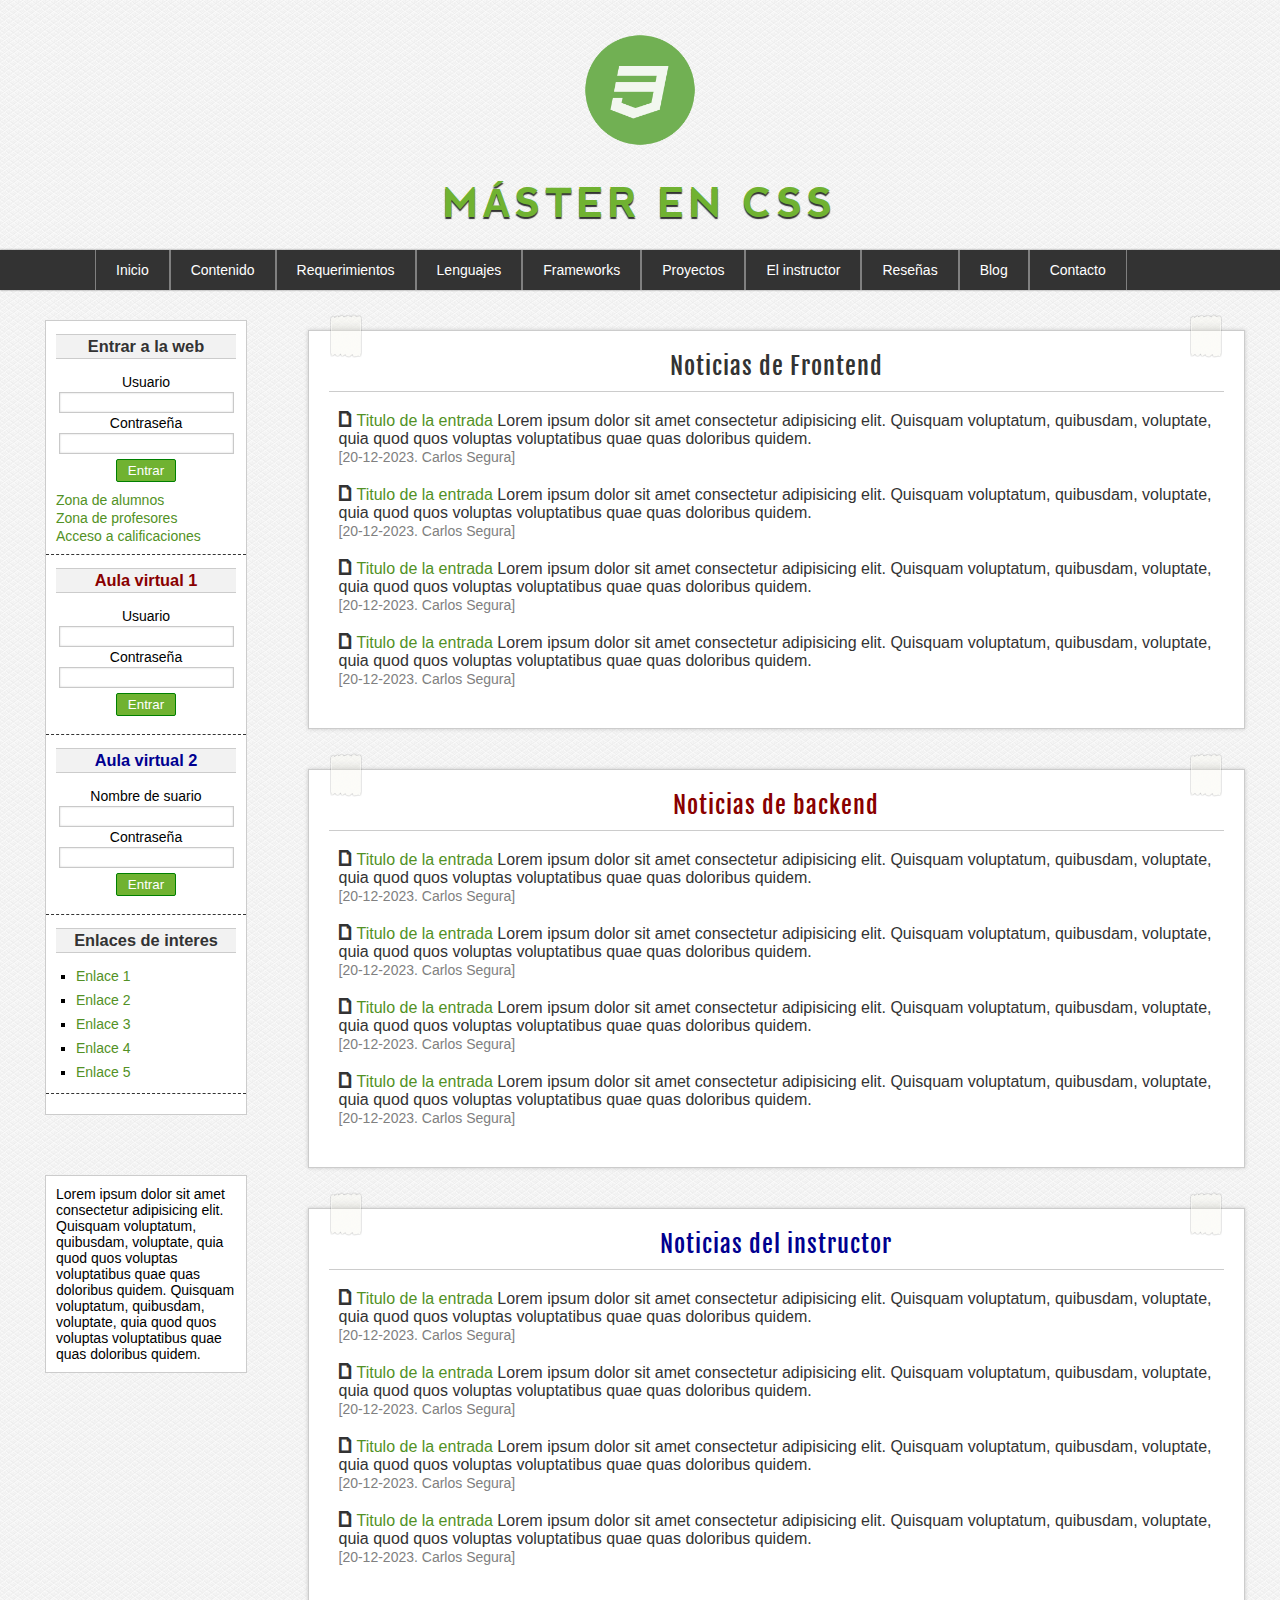
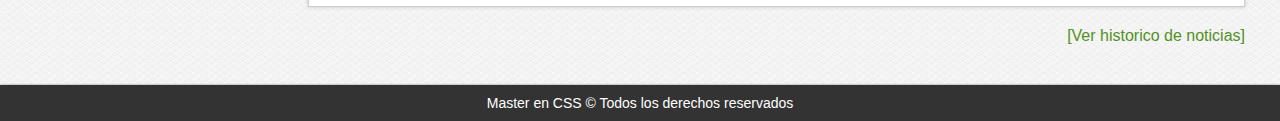
<file: maquetacion_1/index.html>
<!DOCTYPE html>
<html lang="es">
  <head>
    <meta charset="UTF-8" />
    <meta name="viewport" content="width=device-width, initial-scale=1.0" />
    <title>Master en CSS</title>
    <link rel="icon" type="image/png" href="img/logo.png" />
    <link rel="stylesheet" href="css/styles.css" />
  </head>
  <body>
    <!-- Header -->
    <header id="header">
      <div id="logotipo">
        <img src="img/logo.png" alt="logotipo" />
      </div>
      <h1>
        <a href="index.html">MÁSTER en CSS</a>
      </h1>
    </header>
    <!--Fin de la cabecera-->

    <!-- Menú de navegación -->
    <nav id="nav">
      <ul>
        <li><a href="index.html">Inicio</a></li>
        <li><a href="index.html">Contenido</a></li>
        <li><a href="index.html">Requerimientos</a></li>
        <li>
          <a href="index.html">Lenguajes</a>
          <ul>
            <li><a href="index.html">HTML</a></li>
            <li><a href="index.html">CSS</a></li>
            <li><a href="index.html">JavaScript</a></li>
          </ul>
        </li>
        <li>
          <a href="index.html">Frameworks</a>
          <ul>
            <li><a href="index.html">LESS</a></li>
            <li><a href="index.html">SASS</a></li>
            <li><a href="index.html">Bootstrap</a></li>
          </ul>
        </li>
        <li><a href="index.html">Proyectos</a></li>
        <li><a href="index.html">El instructor</a></li>
        <li><a href="index.html">Reseñas</a></li>
        <li><a href="index.html">Blog</a></li>
        <li><a href="index.html">Contacto</a></li>
      </ul>
    </nav>
    <!-- Fin del menú de navegación -->

    <!-- Contenido principal -->

    <div id="content">
      <!-- inicio barra lateral -->
      <aside id="aside">
        <div class="widget" id="login">
          <h3>Entrar a la web</h3>
          <form action="#" method="post">
            <label for="usuario">Usuario</label>
            <input type="text" name="usuario" id="email" />
            <label for="password">Contraseña</label>
            <input type="password" name="password" id="password" />
            <input type="submit" value="Entrar" />
            <a href="#">Zona de alumnos</a>
            <a href="#">Zona de profesores</a>
            <a href="#">Acceso a calificaciones</a>
          </form>
        </div>
        <div class="widget" id="login">
          <h3 class="red">Aula virtual 1</h3>
          <form action="#" method="post">
            <label for="usuario">Usuario</label>
            <input type="text" name="usuario" id="email" />
            <label for="password">Contraseña</label>
            <input type="password" name="password" id="password" />
            <input type="submit" value="Entrar" />
          </form>
        </div>
        <div class="widget" id="login">
          <h3 class="blue">Aula virtual 2</h3>
          <form action="#" method="post">
            <label for="usuario">Nombre de suario</label>
            <input type="text" name="usuario" id="email" />
            <label for="password">Contraseña</label>
            <input type="password" name="password" id="password" />
            <input type="submit" value="Entrar" />
          </form>
        </div>
        <div class="widget" id="login">
          <h3>Enlaces de interes</h3>
            <ul>
                <li><a href="#">Enlace 1</a></li>
                <li><a href="#">Enlace 2</a></li>
                <li><a href="#">Enlace 3</a></li>
                <li><a href="#">Enlace 4</a></li>
                <li><a href="#">Enlace 5</a></li>
      </aside>


      <!-- fin barra lateral -->

      <!-- inicio secciones -->
      <div id="sections">
        <section id="fontend">
            <span class="stickers">
                <img class="sticker1" src="img/scotch.png" alt="pegatina" />
                <img class="sticker2" src="img/scotch.png" alt="pegatina" />
            </span>
            <h2 class="titulo">Noticias de Frontend</h2>
            <article class="article">
                <span class="icon">a</span>
                <p>
                    <a href="#">Titulo de la entrada</a>
                    Lorem ipsum dolor sit amet consectetur adipisicing elit. Quisquam voluptatum, quibusdam, voluptate, quia quod quos voluptas voluptatibus quae quas doloribus quidem.
                </p>
                <span class="date">[20-12-2023. Carlos Segura]</span>
            </article>
            <article class="article">
                <span class="icon">a</span>
                <p>
                    <a href="#">Titulo de la entrada</a>
                    Lorem ipsum dolor sit amet consectetur adipisicing elit. Quisquam voluptatum, quibusdam, voluptate, quia quod quos voluptas voluptatibus quae quas doloribus quidem.
                </p>
                <span class="date">[20-12-2023. Carlos Segura]</span>
            </article>
            <article class="article">
                <span class="icon">a</span>
                <p>
                    <a href="#">Titulo de la entrada</a>
                    Lorem ipsum dolor sit amet consectetur adipisicing elit. Quisquam voluptatum, quibusdam, voluptate, quia quod quos voluptas voluptatibus quae quas doloribus quidem.
                </p>
                <span class="date">[20-12-2023. Carlos Segura]</span>
            </article>
            <article class="article">
                <span class="icon">a</span>
                <p>
                    <a href="#">Titulo de la entrada</a>
                    Lorem ipsum dolor sit amet consectetur adipisicing elit. Quisquam voluptatum, quibusdam, voluptate, quia quod quos voluptas voluptatibus quae quas doloribus quidem.
                </p>
                <span class="date">[20-12-2023. Carlos Segura]</span>
            </article>
        </section>

        <section id="backend">
            <span class="stickers">
                <img class="sticker1" src="img/scotch.png" alt="pegatina" />
                <img class="sticker2" src="img/scotch.png" alt="pegatina" />
            </span>
            <h2 class="titulo red">Noticias de backend</h2>
            <article class="article">
                <span class="icon">a</span>
                <p>
                    <a href="#">Titulo de la entrada</a>
                    Lorem ipsum dolor sit amet consectetur adipisicing elit. Quisquam voluptatum, quibusdam, voluptate, quia quod quos voluptas voluptatibus quae quas doloribus quidem.
                </p>
                <span class="date">[20-12-2023. Carlos Segura]</span>
            </article>
            <article class="article">
                <span class="icon">a</span>
                <p>
                    <a href="#">Titulo de la entrada</a>
                    Lorem ipsum dolor sit amet consectetur adipisicing elit. Quisquam voluptatum, quibusdam, voluptate, quia quod quos voluptas voluptatibus quae quas doloribus quidem.
                </p>
                <span class="date">[20-12-2023. Carlos Segura]</span>
            </article>
            <article class="article">
                <span class="icon">a</span>
                <p>
                    <a href="#">Titulo de la entrada</a>
                    Lorem ipsum dolor sit amet consectetur adipisicing elit. Quisquam voluptatum, quibusdam, voluptate, quia quod quos voluptas voluptatibus quae quas doloribus quidem.
                </p>
                <span class="date">[20-12-2023. Carlos Segura]</span>
            </article>
            <article class="article">
                <span class="icon">a</span>
                <p>
                    <a href="#">Titulo de la entrada</a>
                    Lorem ipsum dolor sit amet consectetur adipisicing elit. Quisquam voluptatum, quibusdam, voluptate, quia quod quos voluptas voluptatibus quae quas doloribus quidem.
                </p>
                <span class="date">[20-12-2023. Carlos Segura]</span>
            </article>
        </section>

        <section id="instructor">
            <span class="stickers">
                <img class="sticker1" src="img/scotch.png" alt="pegatina" />
                <img class="sticker2" src="img/scotch.png" alt="pegatina" />
            </span> 
            <h2 class="titulo blue">Noticias del instructor</h2>
            <article class="article">
                <span class="icon">a</span>
                <p>
                    <a href="#">Titulo de la entrada</a>
                    Lorem ipsum dolor sit amet consectetur adipisicing elit. Quisquam voluptatum, quibusdam, voluptate, quia quod quos voluptas voluptatibus quae quas doloribus quidem.
                </p>
                <span class="date">[20-12-2023. Carlos Segura]</span>
            </article>
            <article class="article">
                <span class="icon">a</span>
                <p>
                    <a href="#">Titulo de la entrada</a>
                    Lorem ipsum dolor sit amet consectetur adipisicing elit. Quisquam voluptatum, quibusdam, voluptate, quia quod quos voluptas voluptatibus quae quas doloribus quidem.
                </p>
                <span class="date">[20-12-2023. Carlos Segura]</span>
            </article>
            <article class="article">
                <span class="icon">a</span>
                <p>
                    <a href="#">Titulo de la entrada</a>
                    Lorem ipsum dolor sit amet consectetur adipisicing elit. Quisquam voluptatum, quibusdam, voluptate, quia quod quos voluptas voluptatibus quae quas doloribus quidem.
                </p>
                <span class="date">[20-12-2023. Carlos Segura]</span>
            </article>
            <article class="article">
                <span class="icon">a</span>
                <p>
                    <a href="#">Titulo de la entrada</a>
                    Lorem ipsum dolor sit amet consectetur adipisicing elit. Quisquam voluptatum, quibusdam, voluptate, quia quod quos voluptas voluptatibus quae quas doloribus quidem.
                </p>
                <span class="date">[20-12-2023. Carlos Segura]</span>
            </article>
        </section>

      </div>

      <aside id="frase">

          
        Lorem ipsum dolor sit amet consectetur adipisicing elit. Quisquam
        voluptatum, quibusdam, voluptate, quia quod quos voluptas
        voluptatibus quae quas doloribus quidem. Quisquam voluptatum,
        quibusdam, voluptate, quia quod quos voluptas voluptatibus quae
        quas doloribus quidem.
      

  </aside> 
  <div class="clearfix"></div>
  <div class="history">
    <a href="#">[Ver historico de noticias]</a>
  </div>
      <!-- fin secciones -->
    </div>

    <!-- fin Contenido principal -->

    <!-- Footer -->
    <div class="clearfix"></div>
    <footer>
        <p>Master en CSS &copy; Todos los derechos reservados</p>
    </footer>

    <!-- fin Footer -->



  </body>
</html>
</file>
<file: maquetacion_1/css/styles.css>
/*FUENTES*/
@font-face{
    font-family: 'nevis';
    src: url('fonts/nevis.eot');
    src: url('fonts/nevis.eot?#iefix') format('embedded-opentype'), /*IE*/
         url('fonts/nevis.woff') format('woff'), /*Firefox*/
         url('fonts/nevis.ttf') format('truetype'), /*Chrome, Safari, Opera*/
         url('fonts/nevis.svg#nevis') format('svg'); /*iOS*/
    font-weight: normal;
    font-style: normal;
}


@font-face{
    font-family: 'fajala';
    src: url('fonts/FjallaOne-Regular.ttf') format('truetype');
    font-weight: normal;
    font-style: normal;
}


@font-face{
    font-family: 'icons';
    src: url('fonts/websymbols-regular-webfont.svg#WebSymbolsRegular') format('svg'),
         url('fonts/websymbols-regular-webfont.eot'),
    src: url('fonts/websymbols-regular-webfont.eot?#iefix') format('embedded-opentype'), /*IE*/
         url('fonts/websymbols-regular-webfont.woff') format('woff'), /*Firefox*/
         url('fonts/websymbols-regular-webfont.ttf') format('truetype'), /*Chrome, Safari, Opera*/
    font-weight: normal,
    font-style: normal
}


/*ESTILOS GENERALES*/
*{   
    padding: 0px;
    margin: 0px;
}

body{
    background-image: url("../img/paven.png");
}


a{
    text-decoration: none;
    color:#529125;
}

a:hover{
    text-decoration: none;
    color:#285616;
}


a:visited{
    text-decoration: none;
    color:#529125;
}

.red{
    color:rgb(137, 0, 0) !important;
}

.blue{
    color:rgb(0, 0, 144) !important;
}

.icon{
    font-family: 'icons';
    margin-right: 5px;
    float: left;
    margin-top: -2px;

}

.clearfix{
    float: none;
    clear:both;
}

/*FORMULARIOS*/

input[type="text"], 
input[type="password"], 
input[type="email"], 
select{ 
    border: 1px solid #c9c9c9;
    padding: 1px;
    padding-top: 2px;
    padding-bottom: 2px;
    box-shadow: 0px 0px 2px #ccc inset;
    color:gray;
    transition: all 300ms;
}


input[type="text"]:focus, 
input[type="password"]:focus, 
input[type="email"]:focus, 
select:focus{ 
    border: 1px solid #70b231;
    color:black ;
}

input[type="button"],
input[type="submit"],
input[type="reset"],
button{
    display:block;
    border-radius: 2px;
    width: 60px;
    padding: 3px;
    background-color:#70b231;
    border:1px solid green;
    cursor:pointer;
    color:white
}

input[type="button"]:hover,
input[type="submit"]:hover,
input[type="reset"]:hover,
button:hover{
    box-shadow: 0px 0px 2px gray;
}

input[type="button"]:active,
input[type="submit"]:active,
input[type="reset"]:active,
button:active{
    box-shadow: 0px 0px 3px gray inset;
    text-shadow: 0px 0px 1px #ccc;
}

/*ESTILOS DE LA CABECERA*/

#header{
    min-width: width 1024px;
    width: 100%;
    height: 250px;
    margin:0px auto; /*centrar*/
}

#header a{
    text-decoration: none;
}

#header #logotipo{
    width: 770px;
    margin:0px auto;
    padding-top: 20px;

}

#header #logotipo img{
    display: block;
    text-align: center;
    margin: 0px auto;
    width: 140px;
}

#header h1{
    text-align: center;
    font-size: 40px;
    color: #70b231;
    padding-top: 10px;
    font-family: "nevis", sans-serif;
    text-shadow: 0px 2px 1px #333;
    text-transform: uppercase;
    letter-spacing: 4px;
    margin-top: 10px;
    transition: all 300ms;
}

#header h1:hover{
    text-shadow: 0px 2px 1px #333, 0px 0px 4px #70b231;
}

#header h1 a{
    color: #70b231;
}


/*barra de navegacion*/
#nav{
    width: 100%;
    background-color: #333;
    color: white;
    height: 40px;
    font-family: sans-serif, Helvetica, sans-Arial;
    font-size: 14px;
    box-shadow: 0px 0px 2px grey;
}    

#nav ul{
    list-style: none;
    text-decoration: none;
    margin: 0px auto;
    width: 1090px;
}

#nav > ul > li{  /*> para que solo afecte a los li que son hijos directos de ul*/
    float: left;
    line-height: 40px; /*centrar verticalmente*/
    text-align: center;
    border-right: 1px solid grey;
    transition: all 300ms;
}

#nav > ul > li a{ 
    color:white;
    text-decoration: none;
    display: block; /*para que se vea el padding*/
    padding: 0px 20px;
}

#nav > ul > li:hover{
    background-color: #70b231;
    text-decoration: none;
    display: block;
    box-shadow: 0px 0px 4px green inset; /*sombra hacia dentro*/
    transition: all 300ms;
}


#nav > ul > li > a:first-child{ 
    border-left: 1px solid grey;
}




/*menu desplegable*/

#nav > ul > li > ul { /*para que no se vea el menu desplegable*/
    display: none;
    position: absolute; /*para que no se mueva*/
    width: 160px;
    box-shadow: 0px 2px 2px grey;
    z-index: 1; /*para que no se superponga*/
}

#nav > ul > li:hover > ul { /*para que se vea el menu desplegable*/
    display: block;
}

#nav > ul > li:hover > ul > li { /*para que se vea el menu desplegable*/
    background-color: #f2f1f0;
    border-bottom: 1px solid #d6d6d6;
    padding: 8px;
    line-height: 25px;
    font-size: 13px;
    text-align: left;
    transition: all 300ms;
}

#nav > ul > li:hover > ul > li a {
    color: #666;
}

#nav > ul > li:hover > ul > li:hover {  
    background: #70b231;
    box-shadow: 0px 0px 2px green inset;
    color: white;
    transition: all 300ms;
    cursor: pointer;
}


/*ESTILOS DEL CONTENIDO*/

#content{
    width: 1250px;
    min-height: 1100px;
    margin: 0px auto;
}

/*barra lateral*/

#aside, #frase{
    
    width: 200px;
    float: left;
    margin: 30px;
    border: 1px solid #ccc;
    background-color: white;
    box-shadow: 0px 2px 2px ccc;
    font-family: sans-serif, Arial, Helvetica, sans-serif;
}

#frase{
    /*clear:both;*/
    width: 180px;
    padding:10px;
    font-size: 14px;
    font-family: sans-serif, Arial, Helvetica, sans-serif;
}

#aside .widget{
    display: block;
    width:180px;
    padding: 8px;
    padding-left: 10px;
    padding-right: 10px;
    margin: 5px auto;
    border-bottom: 1px dashed #333;
    font-size: 14px;
}

#aside .widget:last-child{
    margin-bottom: 20px;
}

#aside h3{
    display: block;
    color: #333;
    width: 100%;
    text-align: center ;
    padding: 2px 0px;
    margin-bottom: 15px;
    background: #f2f2f2;
    border: 1px solid #ccc;
    border-left: none;
    border-right: none  ;

    
}


#aside li{
    margin-top:8px;
    margin-bottom:5px;
    margin-left:20px;
    list-style-type: square
}

/* FORMULARIOS BARRA LATERAL*/

#aside div label,
#aside div input[type="text"],
#aside div input[type="email"],
#aside div input[type="password"],
#aside div a{
    display: block;
    width: 95%;
    margin-top: 2px;
    margin-bottom: 2px;
}


#aside div input[type="button"],
#aside div input[type="submit"],
#aside div button{
    margin-top: 5px;
    margin-bottom: 10px;
}

#aside input,
#aside label{
    margin:0px auto; /*centrar*/
    text-align: center; /*centrar*/
}


/*SECCIONES*/

#sections{
    float: right;
    width: 75%;
    font-family: sans-serif, Arial, Helvetica, sans-serif;
    margin-right: 20px;
}

#sections h1{
    font: size 25px;
    margin-bottom: 5px;

}

#sections .titulo{
    font-family: 'fajala';
    font-size: 24px;
    font-weight: normal;
    letter-spacing: 1px;
    text-align: center;
    margin-top: -20px;
    padding-top: 20px;
    padding-bottom: 10px;
    border-bottom: 1px solid #ccc;
}

#sections section{
    margin-top:40px;
    background-color: white;
    padding: 20px;
    border: 1px solid #ccc;
    box-shadow: 0px 0px 4px #c9c9c9;
    color:#333;
    font-size: 16px;
    overflow: hidden;
}

#sections .article{
    margin:10px;
    margin-top:20px;
    margin-bottom: 20px;
    ;
}

#sections .date{
    color: gray;
    font-size: 14px;

}

#sections .sticker1,
#sections .sticker2{
    position:absolute;
    margin-top: -38px;
    z-index: 0;
}

#sections .sticker2{
    margin-left: 860px;
}


.history{
    float:right;
    margin-top: 20px;
    font-family: sans-serif, Arial, Helvetica, sans-serif;
    margin-right: 20px;
}


/*ESTILOS DEL FOOTER*/

footer{
    width: 100%;
    margin: 0px auto;
    text-align: center;
    margin-top: 40px;
    background-color: #333;
    padding-top: 10px;
    padding-bottom: 10px;
    color: white;
    font-family: sans-serif, Arial, Helvetica, sans-serif;
    font-size: 14px;
    box-shadow: 0px 0px 2px grey;
    
}
</file>
